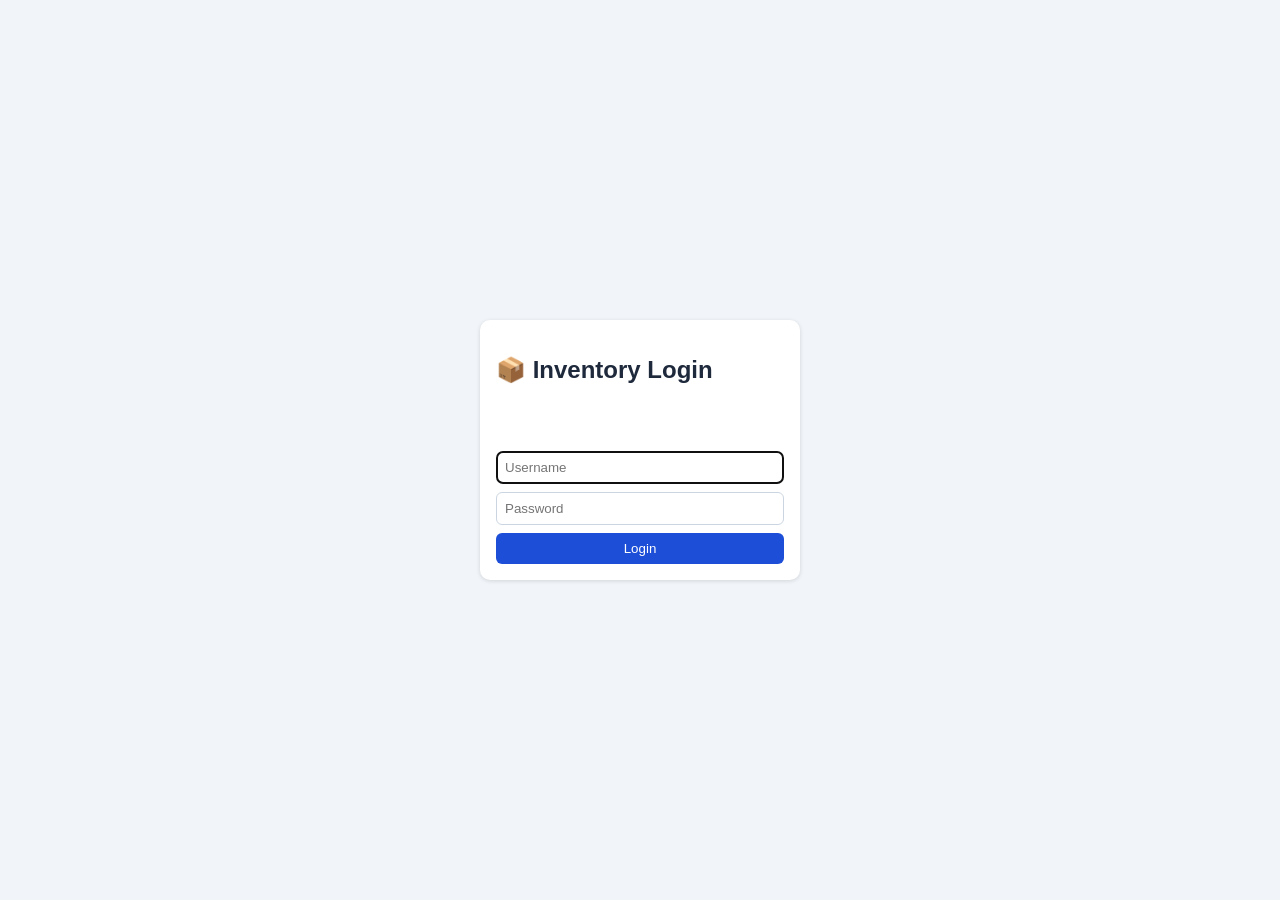
<file: inventory/src/main/resources/static/login.html>
<!DOCTYPE html>
<html lang="en"><head><meta charset="UTF-8"><meta name="viewport" content="width=device-width,initial-scale=1">
<title>Login - Inventory</title><link rel="stylesheet" href="style.css"></head>
<body class="loginPage">
  <form class="card login" method="post" action="/login">
    <h2>📦 Inventory Login</h2>
    <p id="msg"></p>
    <input name="username" placeholder="Username" required autofocus>
    <input name="password" type="password" placeholder="Password" required>
    <button type="submit">Login</button>
  </form>
<script>
  const q = new URLSearchParams(location.search), m = document.getElementById('msg');
  if (q.has('error')) { m.textContent = 'Invalid username or password'; m.className = 'err'; }
  if (q.has('logout')) { m.textContent = 'You have been logged out'; m.className = 'ok'; }
</script></body></html>
</file>
<file: inventory/src/main/resources/static/style.css>
*{box-sizing:border-box}body{margin:0;font-family:Segoe UI,Arial,sans-serif;background:#f1f5f9;color:#1e293b}
header{background:#1d4ed8;color:#fff;padding:14px 24px;display:flex;justify-content:space-between;align-items:center}h1{margin:0;font-size:22px}
.logout{color:#fff;text-decoration:none;border:1px solid #fff8;padding:6px 14px;border-radius:6px}
main{display:grid;grid-template-columns:300px 1fr;gap:18px;padding:18px;align-items:start}
.card{background:#fff;border-radius:10px;padding:16px;box-shadow:0 1px 4px #0002}
form{display:flex;flex-direction:column;gap:8px}input{padding:8px;border:1px solid #cbd5e1;border-radius:6px;width:100%}
label{font-size:12px;color:#64748b}.btns{display:flex;gap:8px}
button{padding:8px 12px;border:0;border-radius:6px;background:#1d4ed8;color:#fff;cursor:pointer}
button.grey{background:#64748b}button.del{background:#dc2626}button.edit{background:#16a34a}
.top{display:flex;justify-content:space-between;gap:10px}.top input{max-width:240px}
.stats{display:flex;gap:12px;margin:10px 0;font-size:14px;flex-wrap:wrap}.stats span{background:#e0e7ff;padding:4px 10px;border-radius:20px}
.scroll{overflow-x:auto}table{width:100%;border-collapse:collapse;font-size:14px}
th,td{padding:8px;border-bottom:1px solid #e2e8f0;text-align:left;white-space:nowrap}th{background:#f8fafc}
.low{color:#dc2626;font-weight:700}.exp{background:#fee2e2}
.loginPage{display:flex;justify-content:center;align-items:center;height:100vh}.login{width:320px}
.err{color:#dc2626}.ok{color:#16a34a}
@media(max-width:800px){main{grid-template-columns:1fr}}
</file>
